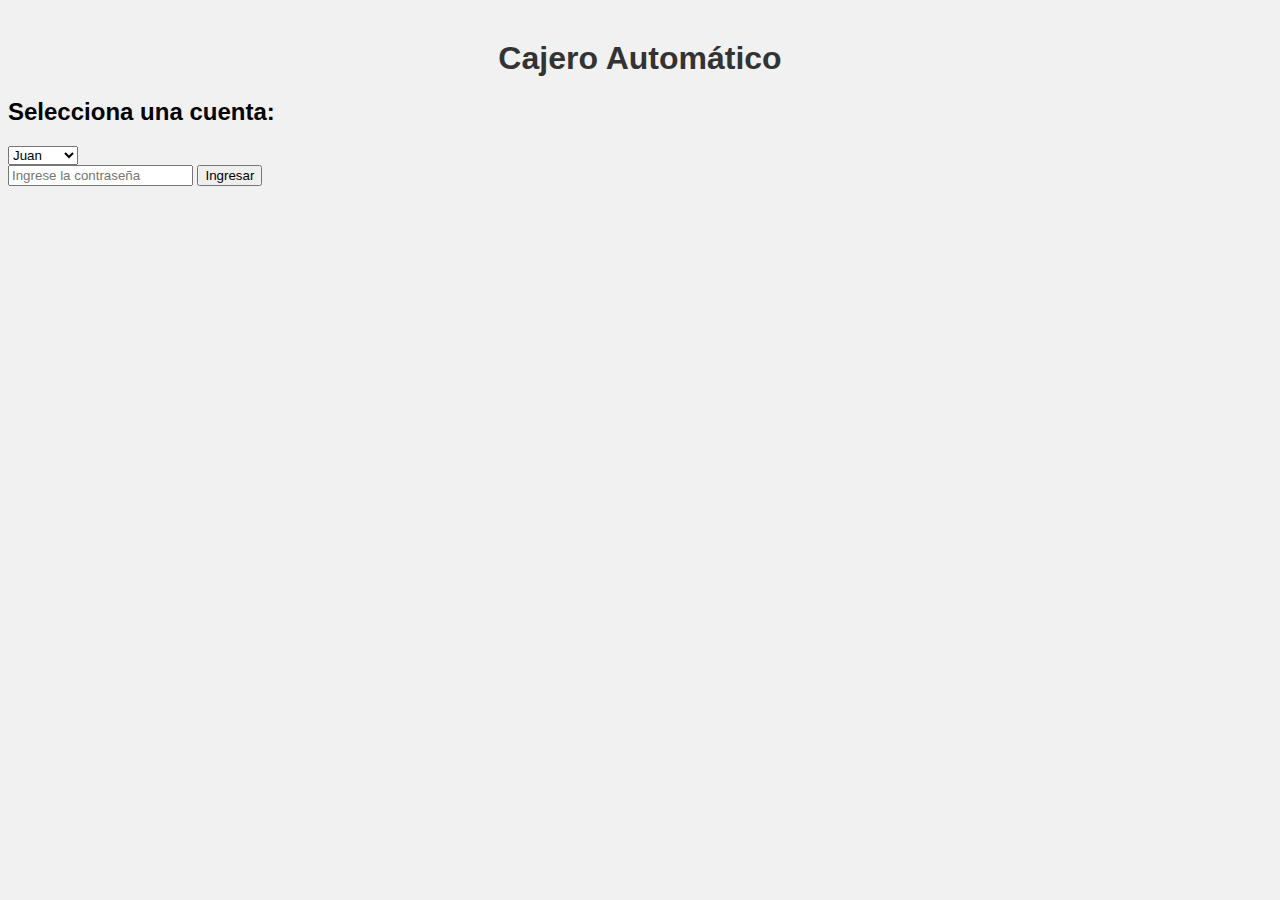
<file: CajeroAutomatico/index.html>
<!DOCTYPE html>
<html>
<head>
  <title>Cajero Automático</title>
  <link rel="stylesheet" type="text/css" href="styles.css">
</head>
<body>
  <h1>Cajero Automático</h1>

  <div id="login">
    <h2>Selecciona una cuenta:</h2>
    <select id="cuentas">
      <option value="0">Juan</option>
      <option value="1">Roberto</option>
      <option value="2">Adrian</option>
    </select>
    <br>
    <input type="password" id="password" placeholder="Ingrese la contraseña">
    <button onclick="login()">Ingresar</button>
    <p id="mensaje"></p>
  </div>

  <div id="operaciones" style="display: none;">
    <h2>Selecciona una opción:</h2>
    <button onclick="consultarSaldo()">Consultar Saldo</button>
    <button onclick="ingresarMonto()">Ingresar Monto</button>
    <button onclick="retirarMonto()">Retirar Monto</button>
    <br>
    <p id="saldo"></p>
    <div id="transaccion" style="display: none;">
      <input type="number" id="monto" placeholder="Ingrese el monto">
      <button onclick="realizarTransaccion()">Realizar Transacción</button>
      <p id="resultado"></p>
    </div>
  </div>

  <script src="script.js"></script>
</body>
</html>
</file>
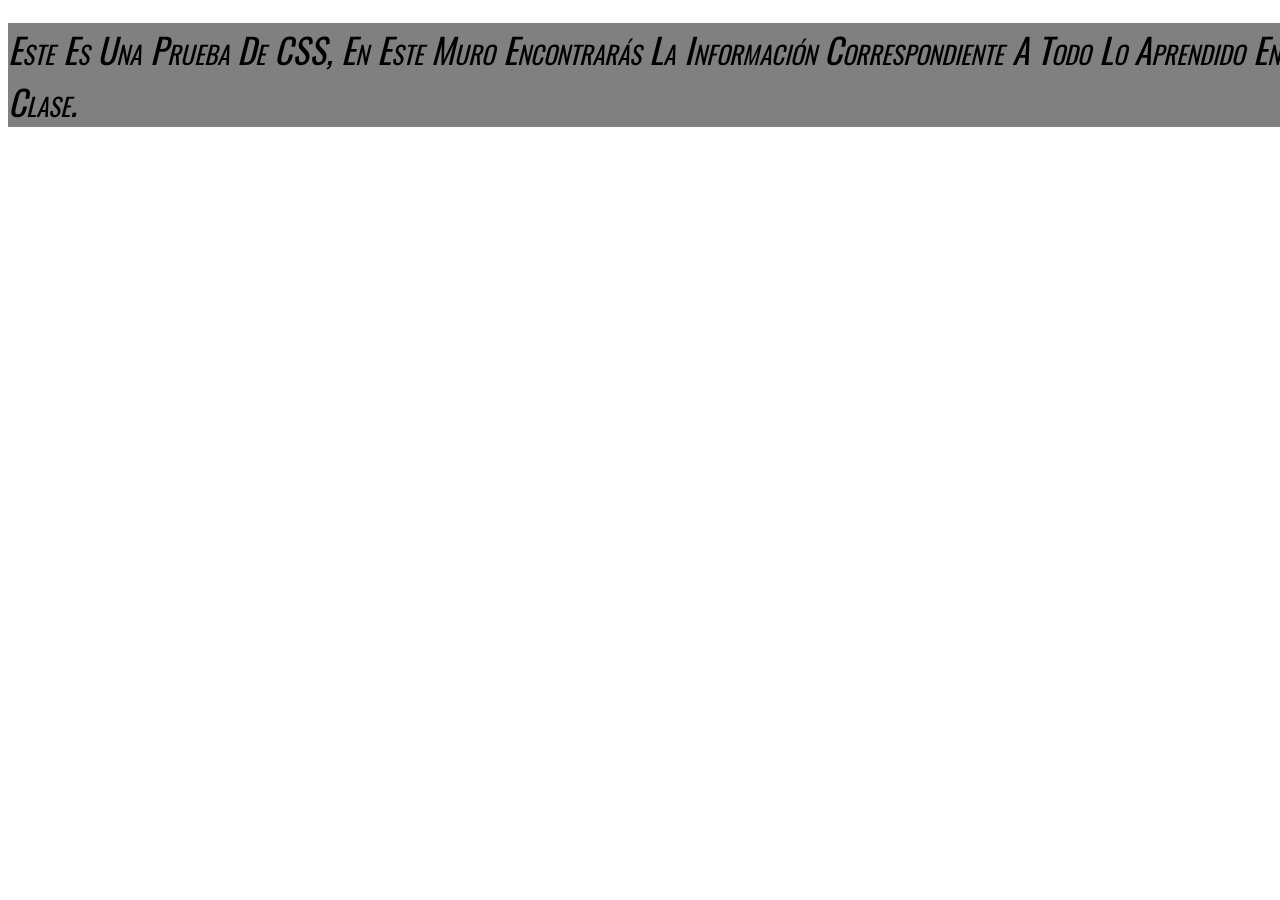
<file: CSS-Prueba/index.html>
<!DOCTYPE html>
<html lang="en">
<head>
    <meta charset="UTF-8">
    <meta http-equiv="X-UA-Compatible" content="IE=edge">
    <meta name="viewport" content="width=device-width, initial-scale=1.0">
    <title>Document</title>
    <li<link rel="preconnect" href="https://fonts.googleapis.com">
        <link rel="preconnect" href="https://fonts.gstatic.com" crossorigin>
        <link href="https://fonts.googleapis.com/css2?family=Oswald&display=swap" rel="stylesheet">
    <style>
    h1{font-family: 'Oswald', sans-serif;
            font-size: 35px;
            font-weight: 400;
            font-style: italic;
            text-transform: capitalize;
            font-variant: small-caps;
            text-align: justify;
            text-decoration: blink;
            background-color: gray;
            color: black;
            position:fixed;
            top: 0;
        }
    </style>
</head>
<body>
    <h1>Este es una prueba de CSS, en este muro encontrarás la información correspondiente
        a todo lo aprendido en clase. </h1>
</body>
</html>
</file>
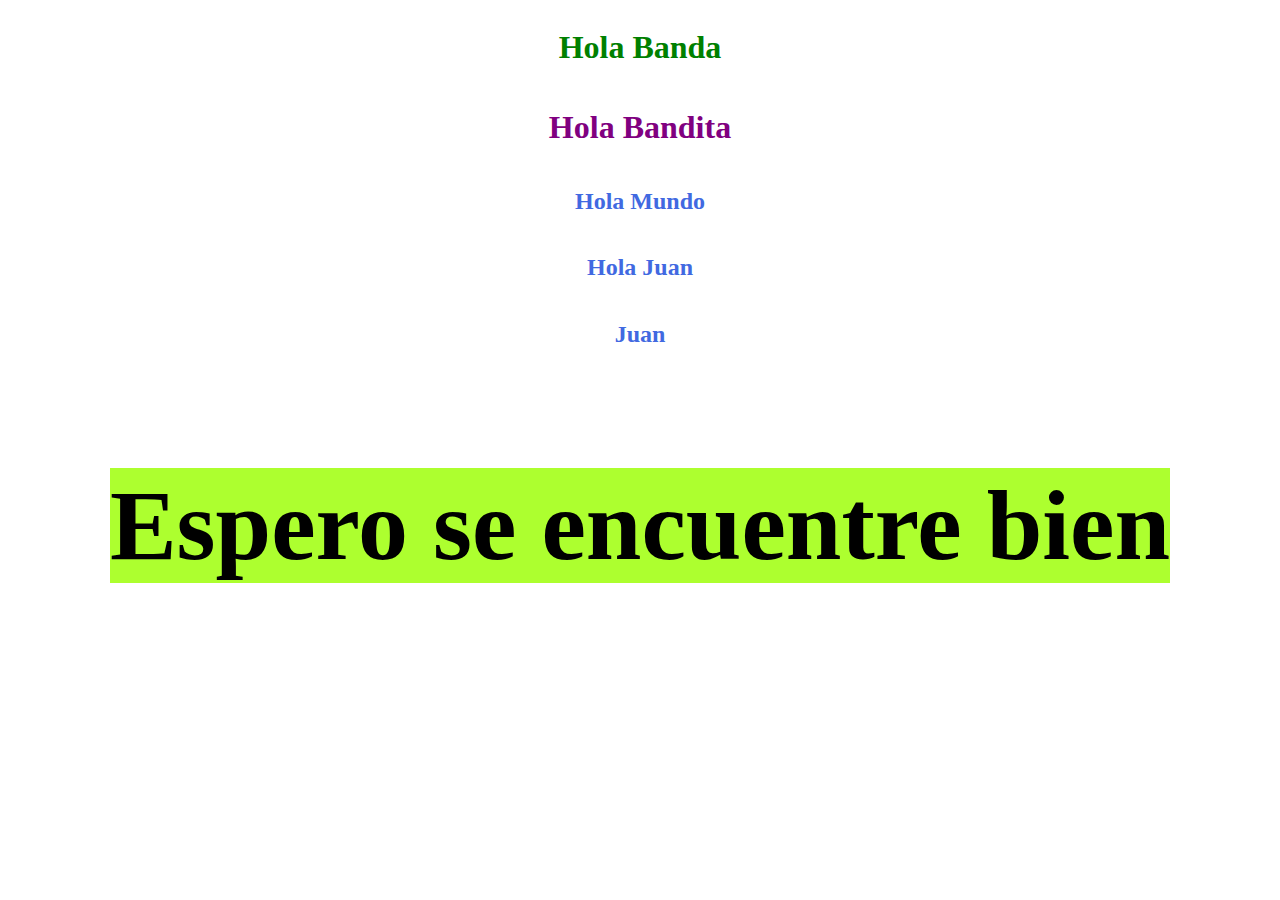
<file: Intro CSS/index.html>
<!DOCTYPE html>
<html lang="es">
<head>
    <meta charset="UTF-8">
    <meta http-equiv="X-UA-Compatible" content="IE=edge">
    <meta name="viewport" content="width=device-width, initial-scale=1.0">
    <title>Pagina Juan Diego Torres</title>
    <link rel="stylesheet" href="style.css">
</head>
<body>
    <h1 style="color: green;">Hola Banda</h1>
    <h1>Hola Bandita</h1>
    <h2>Hola Mundo</h2>
    <h2>Hola Juan</h2>
    <h2>Juan</h2>
    <p>Espero se encuentre bien</p>
</body>
</html>
</file>
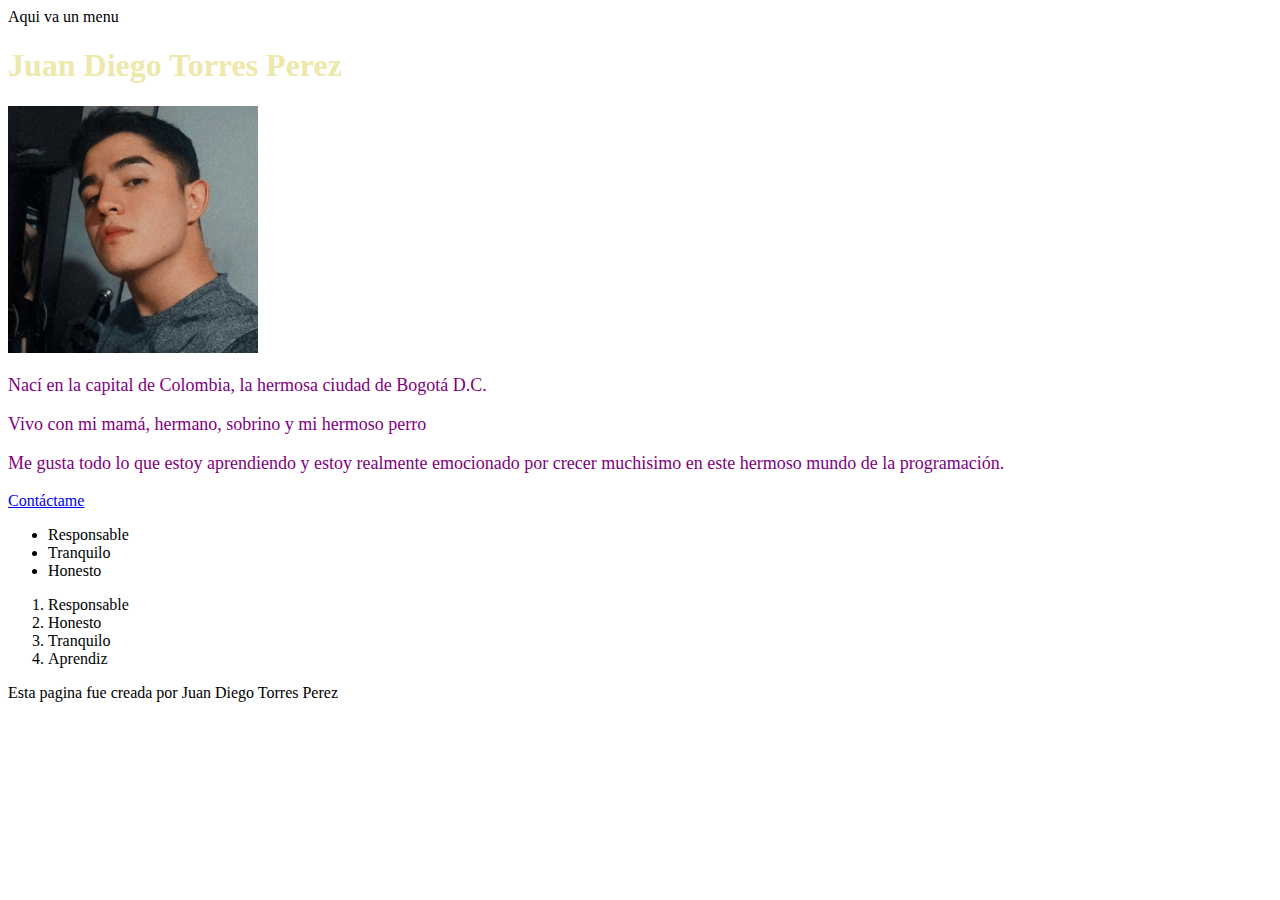
<file: Intro HTML/index.html>
<!DOCTYPE html>
<html lang="en">
    <head>
        <meta charset="UTF-8">
        <meta http-equiv="X-UA-Compatible" content="IE=edge">
        <meta name="viewport" content="width=device-width, initial-scale=1.0">
        <title>Mi Curriculum Vitae</title>
        <link rel="stylesheet" href="Style.css">
    
    </head>
    <body>
        <header>
            <nav>Aqui va un menu</nav>
        </header>
        <section>
            <h1 id="nombre" class="titulo grande">Juan Diego Torres Perez</h1>
            <img id="foto" width="250" src="Imagenes/Imagen 1.jpeg" />
            <div class="informacion">
                <p class="parrafo">Nací en la capital de Colombia, la hermosa ciudad de Bogotá D.C.</p>
                <p class="parrafo">Vivo con mi mamá, hermano, sobrino y mi hermoso perro</p>
                <p class="parrafo">Me gusta todo lo que estoy aprendiendo y estoy realmente emocionado por crecer 
                    muchisimo en este hermoso mundo de la programación.</p>
                <a href="https://www.linkedin.com/in/juan-diego-torres-p%C3%A9rez-344aa71ab/">Contáctame</a>
            </div>
        </section>
        <!-- Comentarios "esto sirve para agregar notas importantes sin afectar el codigo" -->
        <!-- List Desordenada --> 
        <section>
            <ul>
                <li>Responsable</li>
                <li>Tranquilo</li>
                <li>Honesto</li>
            </ul>
        </section>
        <!-- List ordenada -->
        <section>
            <ol type="1">
                <li>Responsable</li>
                <li>Honesto</li>
                <li>Tranquilo</li>
                <li>Aprendiz</li>
            </ol>
        </section>
        <footer>
            Esta pagina fue creada por Juan Diego Torres Perez
        </footer>
    </body>
</html>
</file>
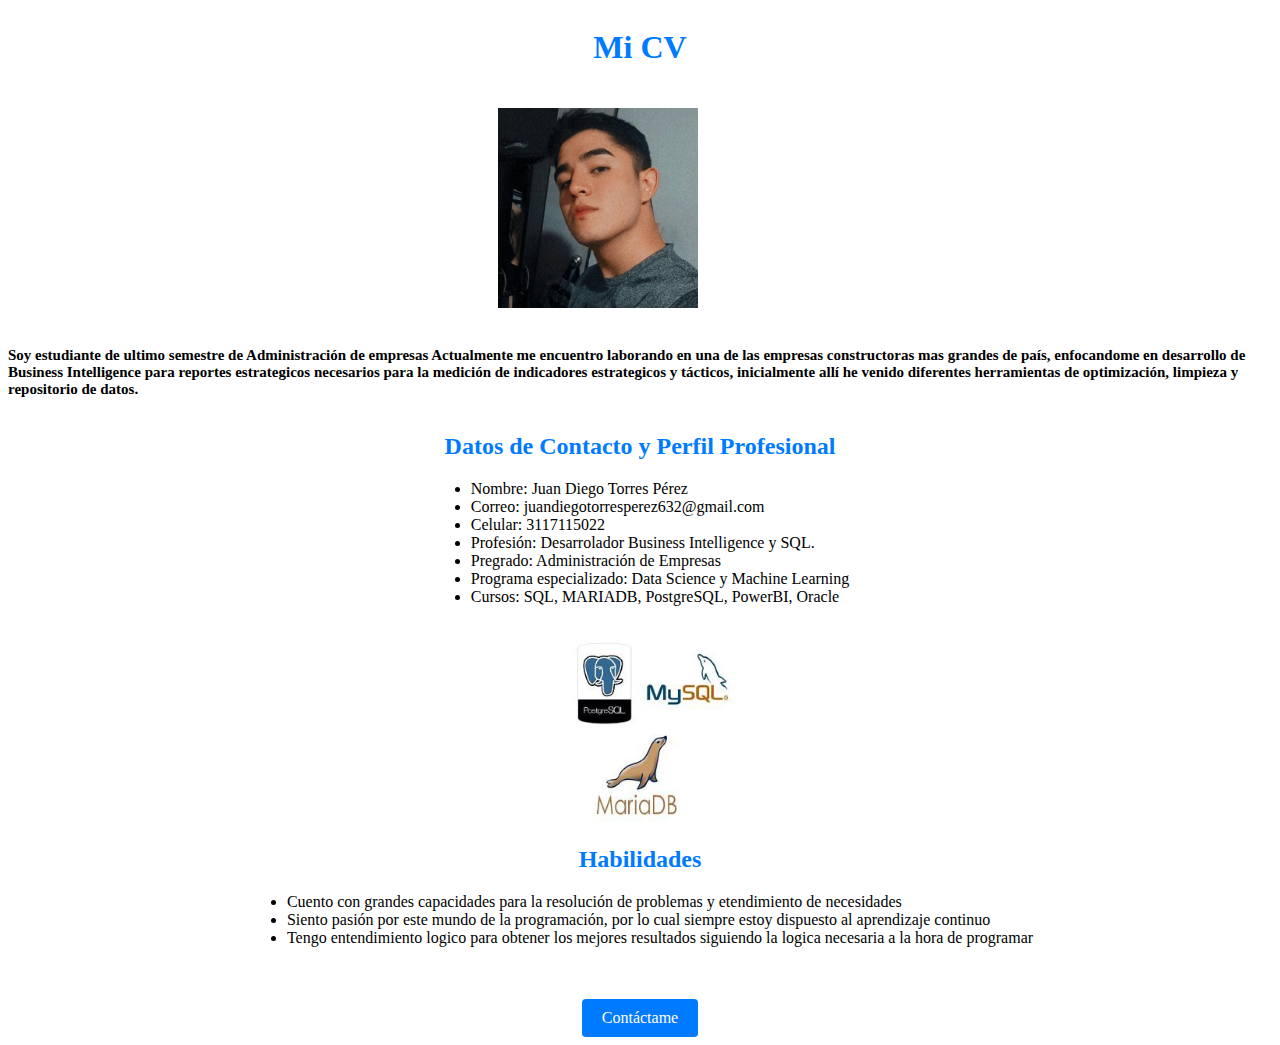
<file: Mi CV/Index.html>
<!DOCTYPE html>
    <html lang="en">
        <head>
            <meta charset="UTF-8">
            <meta http-equiv="X-UA-Compatible" content="IE=edge">
            <meta name="viewport" content="width=device-width, initial-scale=1.0">
            <title>Mi Curriculum Vitae</title>
            <link rel="stylesheet" href="Style.css">
        
        </head>
        <body>
            <header>
                <nav id="hoja de vida">
            </header>
            <section>
                <h1 id="nombre" class="titulo grande">Mi CV</h1>
                <img id="foto" class="image-profile" width="200" src="Imagenes/Imagen 1.jpeg" />
                <p class="profile-description">

                    Soy estudiante de ultimo semestre de Administración de empresas
                    Actualmente me encuentro laborando en una de las empresas constructoras
                    mas grandes de país, enfocandome en desarrollo de Business Intelligence para reportes
                    estrategicos necesarios para la medición de indicadores estrategicos y tácticos, inicialmente
                    allí he venido diferentes herramientas de optimización, limpieza y repositorio de datos.
                </p>
                    
            </section>
            
            <section>
                <h2>Datos de Contacto y Perfil Profesional</h2>
                    <ul>
                    <li>Nombre: Juan Diego Torres Pérez</li>
                    <li>Correo: juandiegotorresperez632@gmail.com</li>
                    <li>Celular: 3117115022</li>
                    <li>Profesión: Desarrolador Business Intelligence y SQL.</li>
                    <li>Pregrado: Administración de Empresas</li>
                    <li> Programa especializado: Data Science y Machine Learning</li>
                    <li>Cursos: SQL, MARIADB, PostgreSQL, PowerBI, Oracle</li>
                </ul>
                <img src="Imagenes/Imagen 2.jpg" alt="Imagen2" class="image-profile" id="Imagen2"/>
            </section>
    
            <section>
                <h2>Habilidades</h2>
                <ul class="skills">
                    <li>Cuento con grandes capacidades para la resolución de problemas y etendimiento de necesidades</li>
                    <li>Siento pasión por este mundo de la programación, por lo cual siempre estoy dispuesto al aprendizaje continuo</li>
                    <li>Tengo entendimiento logico para obtener los mejores resultados siguiendo la logica necesaria a la hora de programar</li>
                </ul>
            </section>
    
            <footer>
                <ul></ul>
                <a href="https://www.linkedin.com/in/juan-diego-torres-p%C3%A9rez-344aa71ab/">Contáctame</a>
            </ul>
            </footer>
        </body>
    </html>
</file>
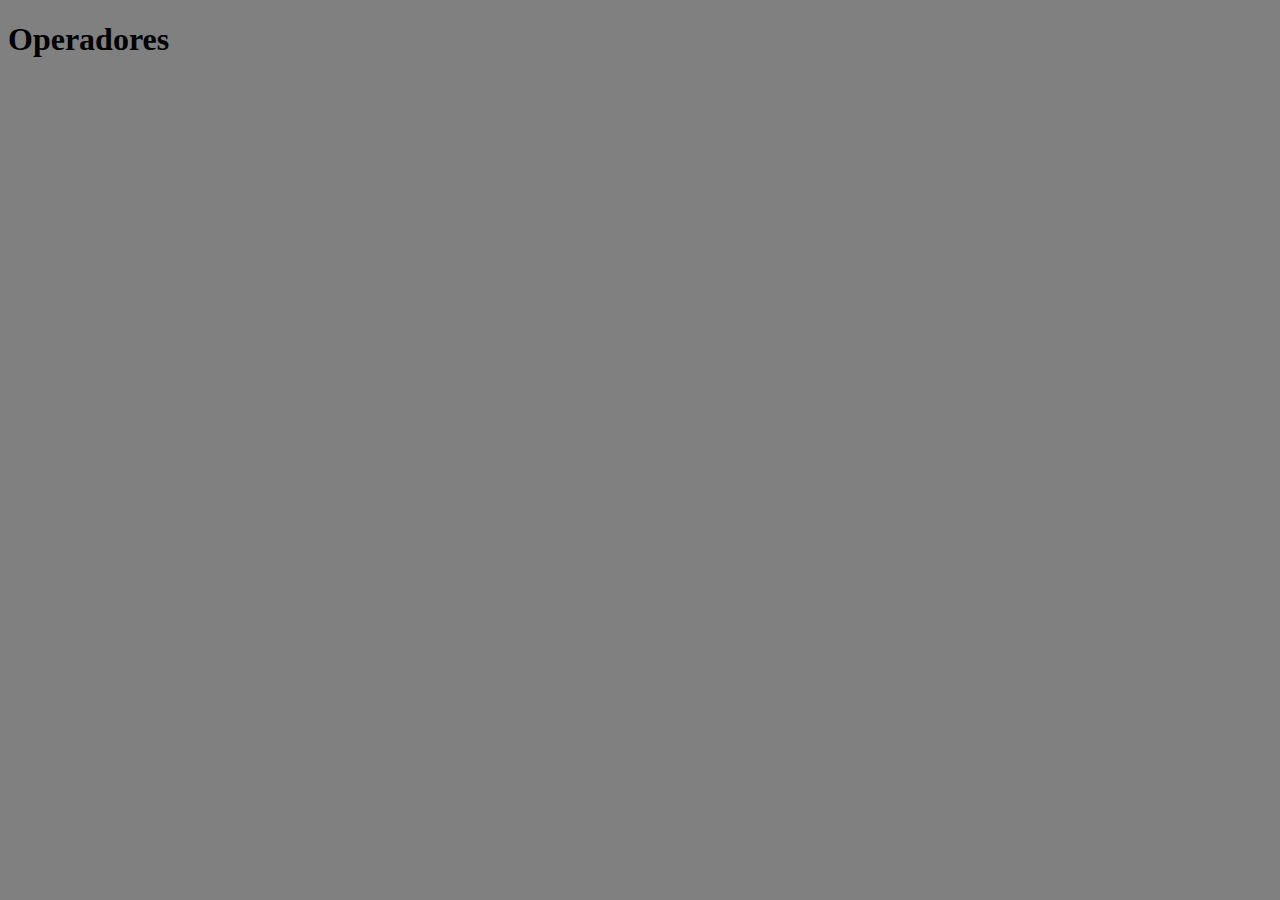
<file: Operadores/index.html>
<!DOCTYPE html>
<html lang="en">
<head>
    <meta charset="UTF-8">
    <meta name="viewport" content="width=device-width, initial-scale=1.0">
    <title>Operadores</title>
    <script src="script.js">
    </script>
    <style>
        html{background-color: grey;}
    </style>
</head>
<body>
    <h1>Operadores</h1>
</body>
</html>
</file>
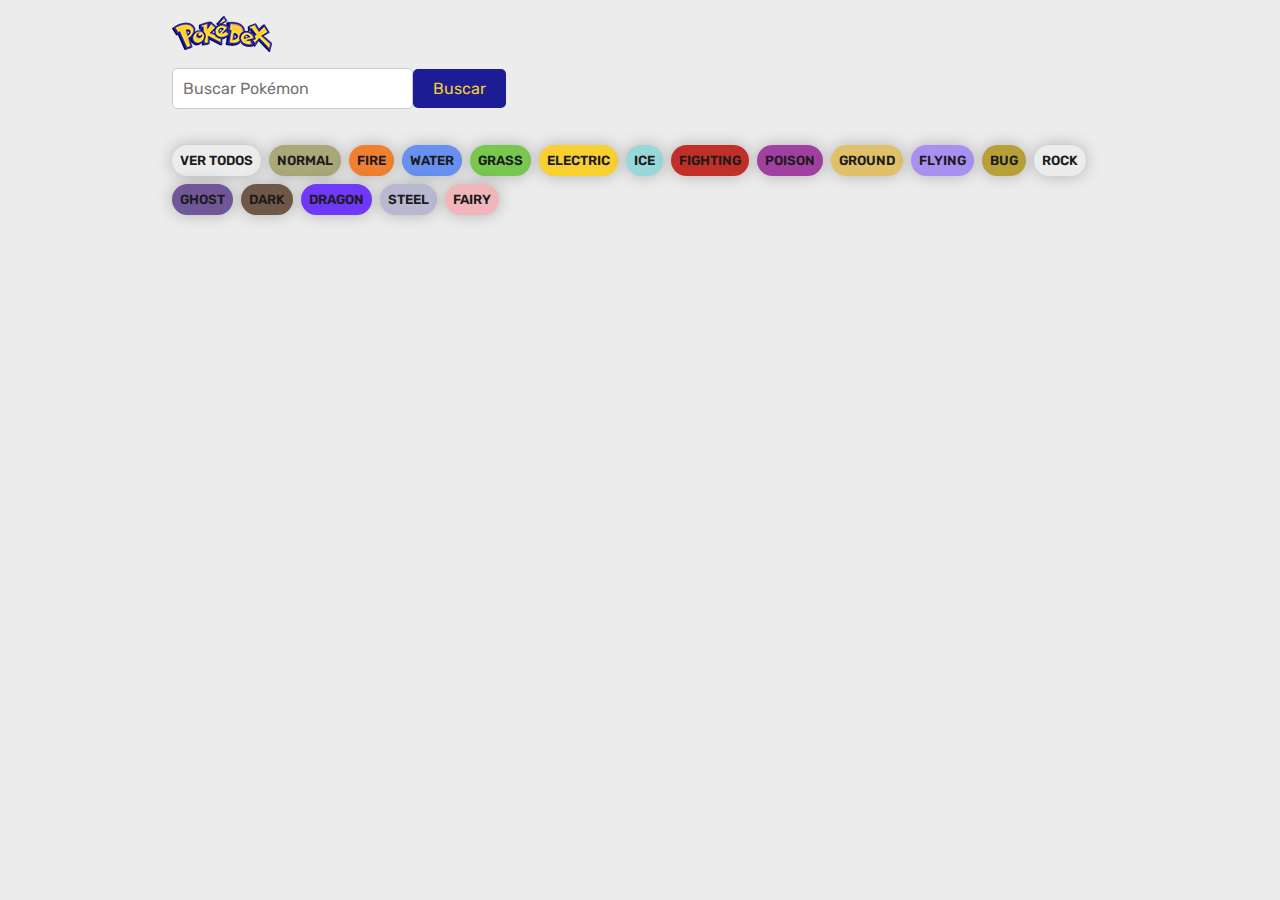
<file: Pokedex/index.html>
<!DOCTYPE html>
<html lang="en">
<head>
    <meta charset="UTF-8">
    <meta http-equiv="X-UA-Compatible" content="IE=edge">
    <meta name="viewport" content="width=device-width, initial-scale=1.0">
    <meta name="description" content="Pokédex">
    <title>Pokédex</title>
    <link rel="stylesheet" href="styles.css">
</head>
<body>


<header>
    <nav class="nav">
        <img src="pokedex.png" alt="Logo Pokedex">
<div class="search-bar">
    <input type="text" id="search-input" placeholder="Buscar Pokémon">
    <button id="search-button">Buscar</button>
  </div>
  
        <ul class="nav-list">
            <li class="nav-item"><button class="btn btn-header" id="ver-todos">Ver todos</button></li>
            <li class="nav-item"><button class="btn btn-header normal" id="normal">Normal</button></li>
            <li class="nav-item"><button class="btn btn-header fire" id="fire">Fire</button></li>
            <li class="nav-item"><button class="btn btn-header water" id="water">Water</button></li>
            <li class="nav-item"><button class="btn btn-header grass" id="grass">Grass</button></li>
            <li class="nav-item"><button class="btn btn-header electric" id="electric">Electric</button></li>
            <li class="nav-item"><button class="btn btn-header ice" id="ice">Ice</button></li>
            <li class="nav-item"><button class="btn btn-header fighting" id="fighting">fighting</button></li>
            <li class="nav-item"><button class="btn btn-header poison" id="poison">Poison</button></li>
            <li class="nav-item"><button class="btn btn-header ground" id="ground">Ground</button></li>
            <li class="nav-item"><button class="btn btn-header flying" id="flying">Flying</button></li>
            <li class="nav-item"><button class="btn btn-header bug" id="bug">Bug</button></li>
            <li class="nav-item"><button class="btn btn-header rock" id="rock">Rock</button></li>
            <li class="nav-item"><button class="btn btn-header ghost" id="ghost">Ghost</button></li>
            <li class="nav-item"><button class="btn btn-header dark" id="dark">Dark</button></li>
            <li class="nav-item"><button class="btn btn-header dragon" id="dragon">Dragon</button></li>
            <li class="nav-item"><button class="btn btn-header steel" id="steel">Steel</button></li>
            <li class="nav-item"><button class="btn btn-header fairy" id="fairy">Fairy</button></li>
        </ul>
    </nav>
</header>


<main>
    <div id="todos">
         <div class="pokemon-todos" id="listaPokemon">
         
    </div>             
</main>

<script src="script.js"></script>
</body>
</html>
</file>
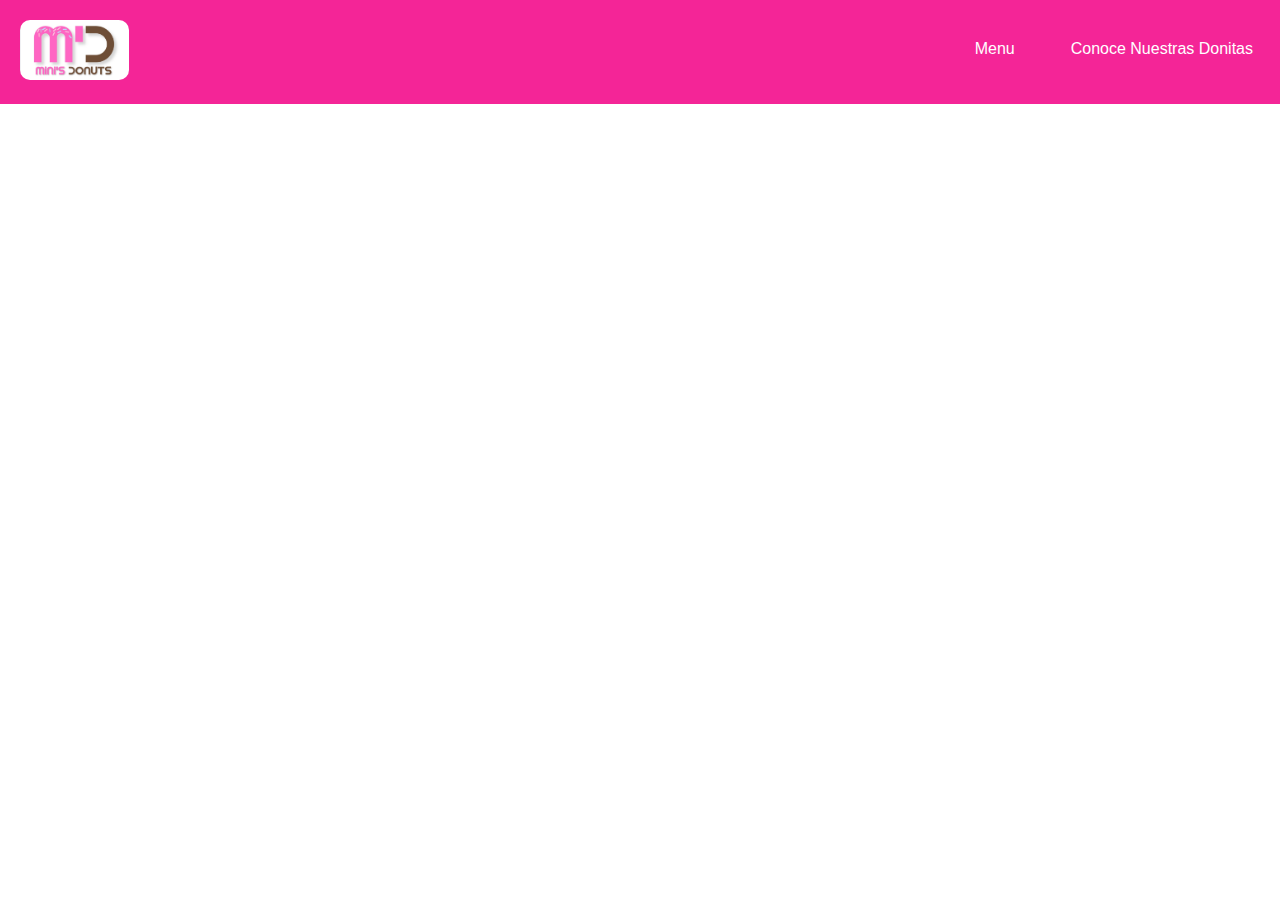
<file: Repaso-1/index.html>
<!DOCTYPE html>
<html lang="en">
<head>
    <meta charset="UTF-8">
    <meta http-equiv="X-UA-Compatible" content="IE=edge">
    <meta name="viewport" content="width=device-width, initial-scale=1.0">
    <title>Document</title>
    <link rel="stylesheet" href="Style.css">
</head>
<body>
    <nav id="navegador">
        <img src="Logo.jpg" id="logo">
        <div id="bloque">
            <a class="link" href="#">Menu</a>
            <a class="link" href="#">Conoce Nuestras Donitas</a>
        </div>
    </nav>
</body>
</html>
</file>
<file: CajeroAutomatico/styles.css>
body {
  font-family: Arial, sans-serif;
  background-color: #f1f1f1;
}

h1 {
  text-align: center;
  margin-top: 40px;
  color: #333;
}

.container {
  max-width: 400px;
  margin: 0 auto;
  background-color: #fff;
  padding: 20px;
  border-radius: 5px;
  box-shadow: 0 2px 5px rgba(0, 0, 0, 0.1);
}

.cajero {
  background-color: #333;
  color: #fff;
  padding: 20px;
  border-radius: 5px;
  text-align: center;
}

.form-group {
  margin-bottom: 15px;
}

.form-group label {
  display: block;
  font-weight: bold;
  margin-bottom: 5px;
}

.form-group input[type="password"],
.form-group input[type="number"] {
  width: 100%;
  padding: 8px;
  border: 1px solid #ccc;
  border-radius: 4px;
}

.button-container {
  text-align: center;
  margin-top: 20px;
}

.button-container button {
  padding: 10px 20px;
  background-color: #4CAF50;
  color: #fff;
  border: none;
  border-radius: 4px;
  cursor: pointer;
}

.button-container button:hover {
  background-color: #45a049;
}

.message {
  color: red;
  font-weight: bold;
  margin-top: 10px;
}

.operation-container {
  display: none;
  margin-top: 20px;
}

.operation-container h2 {
  margin-bottom: 10px;
}

.operation-container button {
  display: block;
  margin-bottom: 10px;
  width: 100%;
  padding: 10px 0;
  background-color: #4CAF50;
  color: #fff;
  border: none;
  border-radius: 4px;
  cursor: pointer;
}

.operation-container button:hover {
  background-color: #45a049;
}

.operation-container p {
  margin-top: 10px;
  font-weight: bold;
}

.transaction-container {
  display: none;
  margin-top: 20px;
}

.transaction-container input[type="number"] {
  width: 70%;
  padding: 8px;
  border: 1px solid #ccc;
  border-radius: 4px;
}

.transaction-container button {
  padding: 8px 12px;
  background-color: #4CAF50;
  color: #fff;
  border: none;
  border-radius: 4px;
  cursor: pointer;
}

.transaction-container button:hover {
  background-color: #45a049;
}

.transaction-container p {
  margin-top: 10px;
  font-weight: bold;
}

.atm-screen {
  background-color: #000;
  color: #fff;
  padding: 20px;
  border-radius: 5px;
  text-align: center;
  margin-bottom: 20px;
}

.atm-screen p {
  margin: 0;
  font-size: 24px;
}

.atm-buttons {
  display: flex;
  justify-content: center;
  margin-top: 10px;
}

.atm-buttons button {
  margin: 0
</file>
<file: Intro CSS/style.css>
h2{
    color: royalblue;
}

h1{
    color: purple;
}

p{
    font-size: 100px;
    font-weight: bold;
    background-color: greenyellow;
}

body{
    display: flex;
    flex-flow: column;
    justify-content: center;
    align-items: center;
}
</file>
<file: Intro HTML/Style.css>
/* Va con almohadilla por que es el id */
/* #nombre{
    color: blue;
}*/
.titulo{
    color: pink !important;
}
.titulo{
    color: palegoldenrod !important;
}
.titulo.grande{
    color: aquamarine;
}
.parrafo{
    font-size: 18px;
    color: purple;
}
</file>
<file: Mi CV/Style.css>
h2{
    color: #007bff;
    display: flex;
    flex-flow: column;
    justify-content: center;
    align-items: center;
}

h1{
    color: #007bff;
    display: flex;
    flex-flow: column;
    justify-content: center;
    align-items: center;

}

p{
    font-size: 15px;
    font-weight: bold;
   
}

body{
    display: flex;
    flex-flow: column;
    justify-content: center;
    align-items: center;
}

  
#foto {
    height: 200px;
    margin: 10px;
    padding: 10px;
    border-radius: 10px;
    margin-left: 480px;
  }

#Imagen2
       {
    height: 200px;
    margin-left: 130px;

  }

  footer {
    text-align: center;
    margin-top: 20px;
  }
  
  footer a {
    display: inline-block;
    padding: 10px 20px;
    background-color: #007bff;
    color: #fffdfd;
    text-decoration: none;
    border-radius: 4px;
    transition: background-color 0.3s ease;
  }
  
  footer a:hover {
    background-color: #0056b3;
  }
</file>
<file: Pokedex/styles.css>
@import url('https://fonts.googleapis.com/css2?family=Oswald&family=Rubik:wght@300;400;500;600;700;800;900&display=swap');

:root {
    --clr-black: #1c1c1c;
    --clr-gray: #ececec;
    --clr-white: #f7f7f7;

    --type-normal: #a8a878;
    --type-fire: #f08030;
    --type-water: #6890f0;
    --type-grass: #78c850;
    --type-electric: #f8d030;
    --type-ice: #98d8d8;
    --type-fighting: #c03028;
    --type-poison: #a040a0;
    --type-ground: #e0c068;
    --type-flying: #a890f0;
    --type-psychic: #f85888;
    --type-bug: #a8b820;
    --type-rock: #b8a038;
    --type-ghost: #705898;
    --type-dark: #705848;
    --type-dragon: #7038f8;
    --type-steel: #b8b8d0;
    --type-fairy: #f0b6bc;
      
}

*{
    margin: 0;
    padding: 0;
    box-sizing: border-box;
    color: var(--clr-black);
    font-family: 'Rubik', sans-serif;
}

ul {
    list-style-type: none;
}

button {
    background-color: transparent;
    border: 0;
    border-radius: 0;
}

body {
    min-height: 100vh;
    background-color: var(--clr-gray);
}

header {
    padding-block: 1rem;
    box-shadow: 0 0 2rem - 1rem rgba(0,0,0, .5);
}

.nav {
    display: flex;
    flex-direction: column;
    gap: 1rem;
    align-items: flex-start;
    padding-inline: 2rem;
    max-width: 1000px;
    margin: 0 auto;
}

.nav-list {
    display: flex;
    align-items: center;
    flex-wrap: wrap;
    gap: .5rem;
}

.btn-header {
    background-color: var(--clr-gray);
    padding: .5rem;
    border-radius: 100vmax;
    cursor: pointer;
    text-transform: uppercase;
    font-weight: 600;
    box-shadow: 0 0 1rem rgba(0,0,0, .25);
    transition: .2s;
}

.btn-header:hover {
    transform: scale(1.1);
    box-shadow: 0 0 2rem rgba(0,0,0, .25);
}

main {
    padding: 2rem;
    max-width: 1000px;
    margin: 0 auto;
}

.pokemon-todos {
    display: grid;
    grid-template-columns: 1fr;
    gap: 1rem
}
@media screen and (min-width: 470px) {
    .pokemon-todos {
        grid-template-columns: 1fr 1fr;
    }
}

@media screen and (min-width: 700px) {
        .pokemon-todos {
            grid-template-columns: 1fr 1fr 1fr;
        }
}

.pokemon {
    border-radius: 1rem;
    background-color: var(--clr-white);
    box-shadow: 0 0 3rem - 1rem rgba(0,0,0, .25);
    padding-block: 1rem;
    text-transform: uppercase;
    position: relative;
    isolation: isolate;
    overflow: hidden;

}
.pokemon-id-back{
 position: absolute;
 top: 1rem;
 left: 50%;
 transform: translateX(-50%);
 font-size: 6rem;
 font-weight: 800;
 color: var(--clr-gray);
 z-index: -1;
 color: var(--clr-gray)
}

.pokemon-imagen{
    padding-inline: 1rem;
    display: flex;
    justify-content: center;
}
.pokemon-imagen img{
    width: 100%;
    max-width: 6rem;
}



.search-bar {
    display: flex;
    align-items: center;
    justify-content: flex-end; 
    margin-bottom: 20px; 
  }
  
  #search-input {
    padding: 10px;
    border: 1px solid #ccc;
    border-radius: 5px;
    font-size: 16px;
    outline: none;
  
  }
  
  #search-button {
    background-color:  #1c1c95;
    color:  #f2ce2c ;
    border: none;
    border-radius: 5px;
    padding: 10px 20px;
    cursor: pointer;
    font-size: 16px;
    outline: none;
    /* Elimina el margen izquierdo */
  }
  
  
  #busqueda-pokemon:hover {
    background-color: #aeb1b0; 
  }
  
.pokemon-info {
    display: flex;
    flex-direction: column;
    gap: .5rem;
    padding-inline: 1rem;
    align-items: center;
    text-align: center;
}

.nombre-contenedor{
    display: flex;
    align-items: center;
    column-gap: .5rem;
    flex-wrap: wrap;
    justify-content: center;
}

.pokemon-id {
    background-color: var(--clr-gray);
    padding: .25 rem .5rem;
    border-radius: 100vmax;
    font-size: .75rem;
    font-weight: 500;
}
.pokemon-nombre {
    font-size: 1.4rem;
}

.pokemon-tipos 
{
    display: flex;
    gap: .5rem;
    font-size: .75rem;
    font-weight: 500;
    flex-wrap: wrap;
    justify-content: center;   
}

.tipo {
    padding: .25rem .5rem;
    border-radius: 100vmax;
}

.pokemon-stats {
    display: flex;
    gap: 1rem;
    font-size: .85rem;
}

.stat {
    background-color: var(--clr-gray);
    padding: .25rem, 5rem;
    border-radius: 100vmax;
}
.normal {
    background-color: var(--type-normal);
}
.fire {
    background-color: var(--type-fire);
}
.water{
    background-color: var(--type-water);
}
.grass {
    background-color: var(--type-grass);
}
.electric {
    background-color: var(--type-electric);
}
.fire {
    background-color: var(--type-fire);
}
.ice {
    background-color: var(--type-ice);
}
.fire {
    background-color: var(--type-fire);
}
.fighting {
    background-color: var(--type-fighting);
}
.poison {
    background-color: var(--type-poison);
}
.ground {
    background-color: var(--type-ground);
}
.flying {
    background-color: var(--type-flying);
}
.psychic {
    background-color: var(--type-psychic);
}
.bug {
    background-color: var(--type-rock);
}
.ghost {
    background-color: var(--type-ghost);
}
.dark {
    background-color: var(--type-dark);
}
.dragon {
    background-color: var(--type-dragon);
}
.steel {
    background-color: var(--type-steel);
}
.fairy {
    background-color: var(--type-fairy);
}
</file>
<file: Repaso-1/Style.css>
/*
A quien estoy refiriendome {
   propiedad? : valor
 } 
 */

 body{
    margin: 0;
    padding: 0;
 }

 #navegador{
    background-color: #f42597;
 } 

 #logo{
    height:60px;
    margin: 10px;
    padding: 10px;
    border-radius: 20px;
    /* margin-top:10px;
    margin-left: 10px;
    margin-bottom: 10px;
    margin-right: 10px;*/

 }

#bloque{
    float:right;
    margin-top: 40px;
}

 .link{
    color: #ffffff;
    text-decoration: none;
    /* padding-top: 35px;
    padding-right: 27px;
    padding-bottom: 40px;
    padding-left: 25px; */
    padding: 35px 27px 40px 25px;
    font-family: Arial;
 }

 
#bloque a.activo{
   background-color: rgba(248, 101, 194, 0.945);
   color:rgba(195, 80, 27, 0.785);
}

#bloque:hover a{
   background-color: rgba(248, 101, 194, 0.945);
}

#bloque a:hover{
   background-color: rgba(248, 101, 194, 0.945);
   color: rgba(195, 80, 27, 0.785y);
   border: solid rgba(195, 80, 27, 0.785);
   border-radius: 10px;

}
</file>
